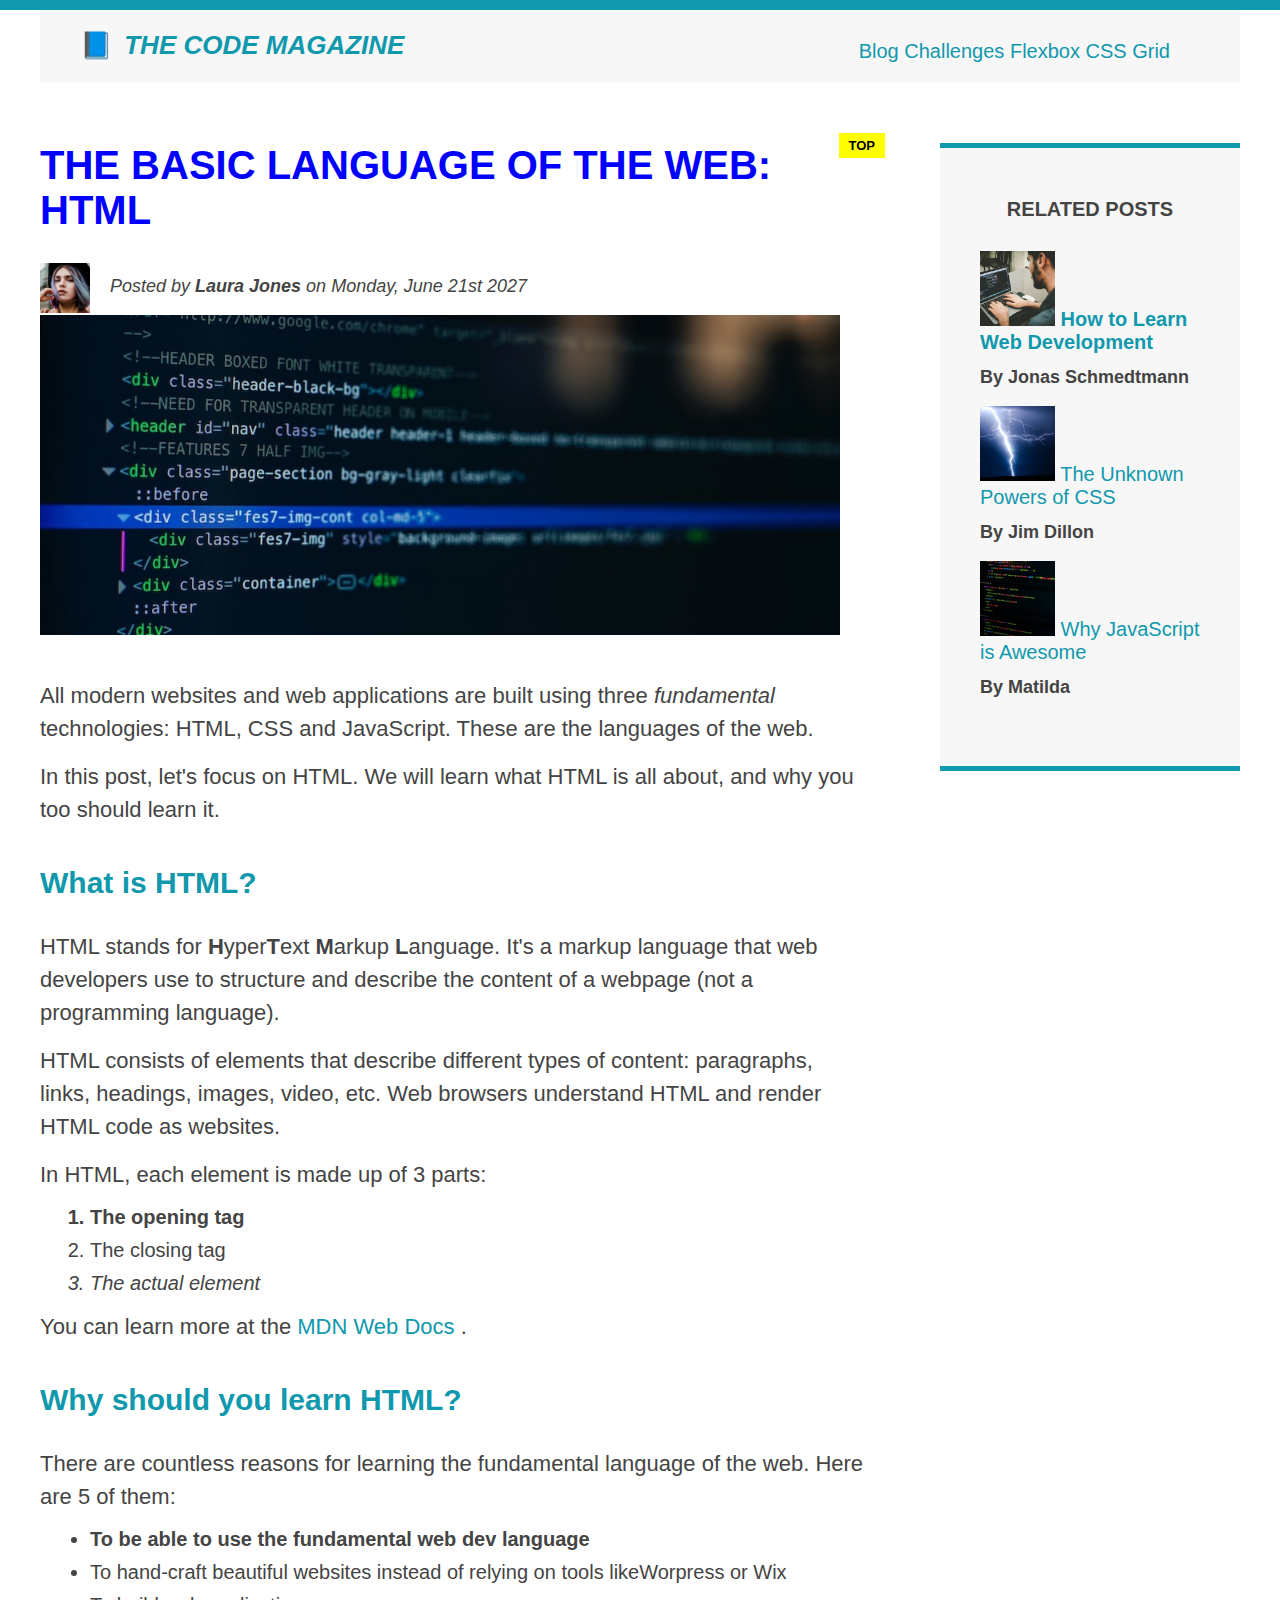
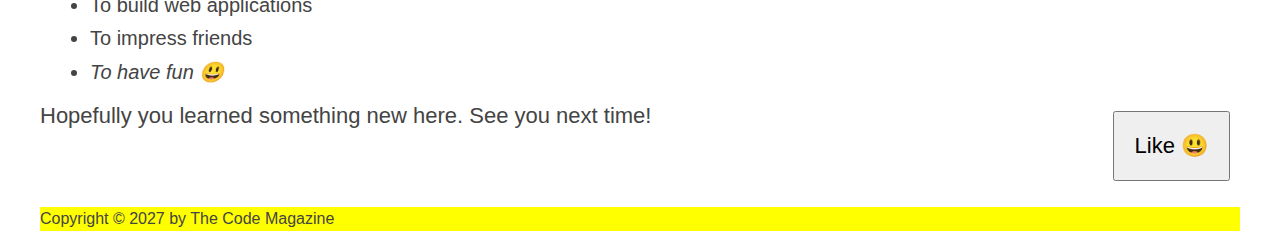
<file: index.html>
<!DOCTYPE html>
<html lang="en">
  <head>
    <meta charset="UTF-8" />
    <link rel="stylesheet" href="style.css" />
    <title>The Basic Language of the Web: HTML</title>
  </head>

  <body>
    <div class="container">
      <header class="main-header clearfix">
        <h1>📘 The Code Magazine</h1>
        <nav>
          <a href="blog.html">Blog</a>
          <a href="#">Challenges</a>
          <a href="flexbox.html">Flexbox</a>
          <a href="css-grid.html">CSS Grid</a>
        </nav>

        <!-- <div class="clear"></div> -->
      </header>

      <article>
        <header class="post-header">
          <h2>The Basic Language of the Web: HTML</h2>

          <img
            src="img/laura-jones.jpg"
            alt="HTML code"
            width="50"
            height="50"
            class="author-img"
          />

          <p id="author" class="author">
            Posted by <strong>Laura Jones</strong> on Monday, June 21st 2027
          </p>

          <img
            src="img/post-img.jpg"
            alt="HTML code"
            width="500"
            height="200"
            class="post-img"
          />
        </header>
        <p>
          All modern websites and web applications are built using three
          <em>fundamental</em>
          technologies: HTML, CSS and JavaScript. These are the languages of the
          web.
        </p>
        <p>
          In this post, let's focus on HTML. We will learn what HTML is all
          about, and why you too should learn it.
        </p>

        <h3>What is HTML?</h3>
        <p>
          HTML stands for <strong>H</strong>yper<strong>T</strong>ext
          <strong>M</strong>arkup <strong>L</strong>anguage. It's a markup
          language that web developers use to structure and describe the content
          of a webpage (not a programming language).
        </p>
        <p>
          HTML consists of elements that describe different types of content:
          paragraphs, links, headings, images, video, etc. Web browsers
          understand HTML and render HTML code as websites.
        </p>
        <p>In HTML, each element is made up of 3 parts:</p>
        <ol>
          <li>The opening tag</li>
          <li>The closing tag</li>
          <li>The actual element</li>
        </ol>
        <p>
          You can learn more at the
          <a
            href="https://developer.mozilla.org/en-US/docs/Web/HTML"
            target="_blank"
            >MDN Web Docs</a
          >
          .
        </p>

        <h3>Why should you learn HTML?</h3>

        <p>
          There are countless reasons for learning the fundamental language of
          the web. Here are 5 of them:
        </p>
        <ul>
          <li>To be able to use the fundamental web dev language</li>
          <li>
            To hand-craft beautiful websites instead of relying on tools
            likeWorpress or Wix
          </li>
          <li>To build web applications</li>
          <li>To impress friends</li>
          <li>To have fun 😃</li>
        </ul>
        <p>Hopefully you learned something new here. See you next time!</p>
      </article>

      <aside>
        <h4><strong>Related posts</strong></h4>
        <ul class="Related">
          <li>
            <img
              src="img/related-1.jpg"
              alt="image name"
              width="75"
              height="75"
            />
            <a href="#">How to Learn Web Development</a>
          </li>
          <p class="related-author">By Jonas Schmedtmann</p>
          <li>
            <img
              src="img/related-2.jpg"
              alt="image name"
              width="75"
              height="75"
            />
            <a href="#">The Unknown Powers of CSS</a>
          </li>
          <p class="related-author">By Jim Dillon</p>
          <li>
            <img
              src="img/related-3.jpg"
              alt="image name"
              width="75"
              height="75"
            />
            <a href="#">Why JavaScript is Awesome</a>
          </li>
          <p class="related-author">By Matilda</p>
        </ul>
      </aside>

      <footer>
        <p id="Copyright">Copyright &copy; 2027 by The Code Magazine</p>
      </footer>
    </div>
    <button>Like 😃</button>
  </body>
</html>
</file>
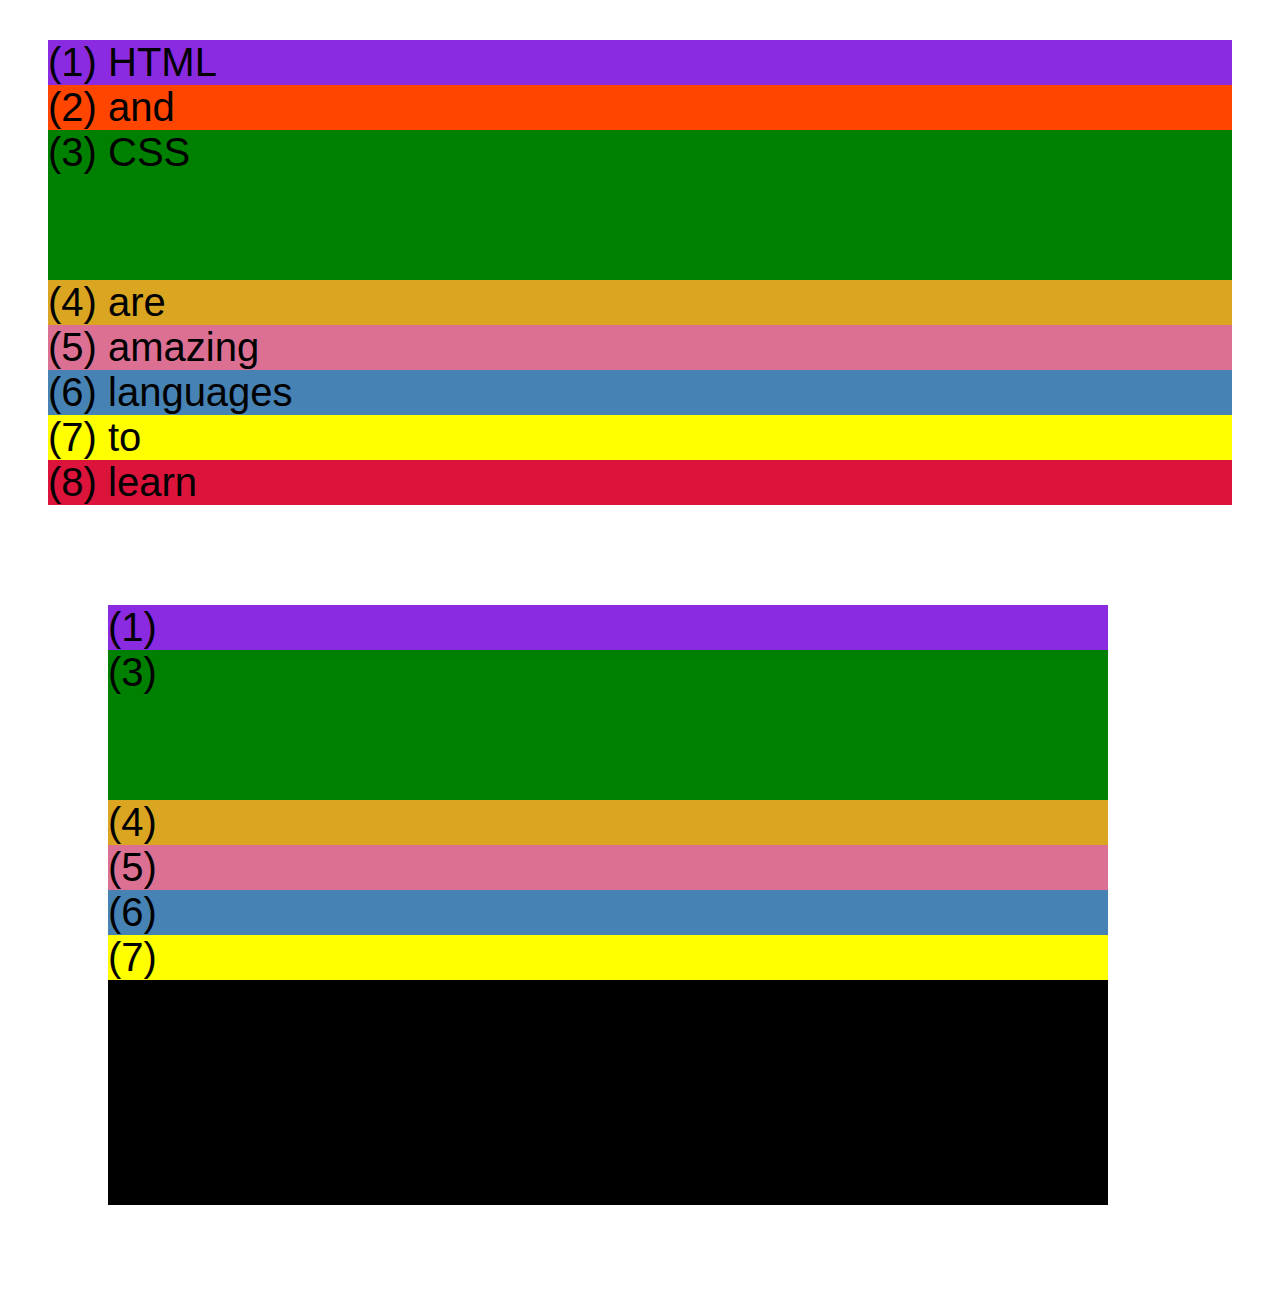
<file: css-grid.html>
<!DOCTYPE html>
<html lang="en">
  <head>
    <meta charset="UTF-8" />
    <meta http-equiv="X-UA-Compatible" content="IE=edge" />
    <meta name="viewport" content="width=device-width, initial-scale=1.0" />
    <title>CSS Grid</title>
    <style>
      .el--1 {
        background-color: blueviolet;
      }
      .el--2 {
        background-color: orangered;
      }
      .el--3 {
        background-color: green;
        height: 150px;
      }
      .el--4 {
        background-color: goldenrod;
      }
      .el--5 {
        background-color: palevioletred;
      }
      .el--6 {
        background-color: steelblue;
      }
      .el--7 {
        background-color: yellow;
      }
      .el--8 {
        background-color: crimson;
      }

      .container--1 {
        /* STARTER */
        font-family: sans-serif;
        background-color: #ddd;
        font-size: 40px;
        margin: 40px;

        /* CSS GRID */
      }

      .container--2 {
        /* STARTER */
        font-family: sans-serif;
        background-color: black;
        font-size: 40px;
        margin: 100px;

        width: 1000px;
        height: 600px;

        /* CSS GRID */
      }
    </style>
  </head>
  <body>
    <div class="container--1">
      <div class="el el--1">(1) HTML</div>
      <div class="el el--2">(2) and</div>
      <div class="el el--3">(3) CSS</div>
      <div class="el el--4">(4) are</div>
      <div class="el el--5">(5) amazing</div>
      <div class="el el--6">(6) languages</div>
      <div class="el el--7">(7) to</div>
      <div class="el el--8">(8) learn</div>
    </div>

    <div class="container--2">
      <div class="el el--1">(1)</div>
      <div class="el el--3">(3)</div>
      <div class="el el--4">(4)</div>
      <div class="el el--5">(5)</div>
      <div class="el el--6">(6)</div>
      <div class="el el--7">(7)</div>
    </div>
  </body>
</html>
</file>
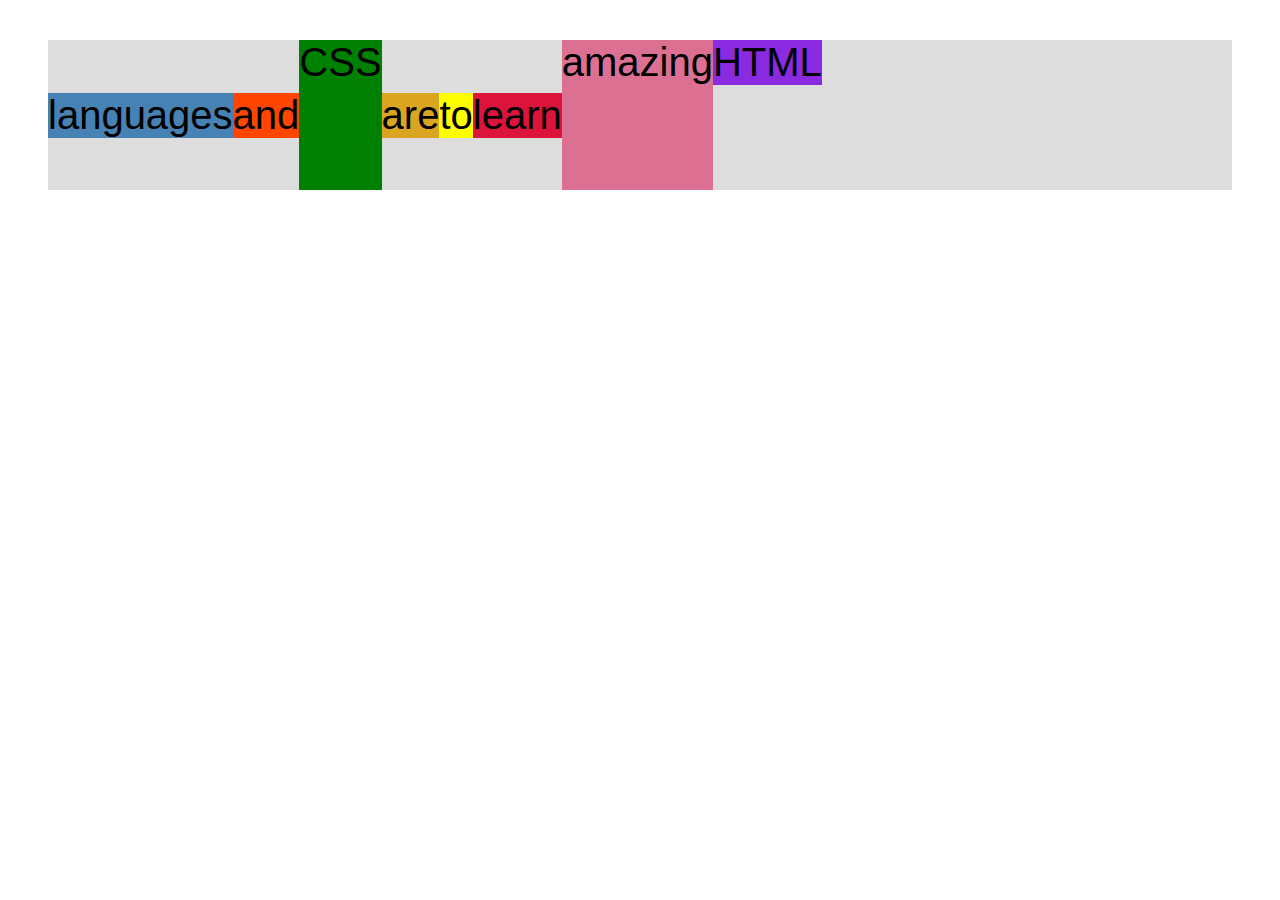
<file: flexbox.html>
<!DOCTYPE html>
<html lang="en">
  <head>
    <meta charset="UTF-8" />
    <meta http-equiv="X-UA-Compatible" content="IE=edge" />
    <meta name="viewport" content="width=device-width, initial-scale=1.0" />
    <title>Flexbox</title>
    <style>
      .el--1 {
        background-color: blueviolet;
      }
      .el--2 {
        background-color: orangered;
      }
      .el--3 {
        background-color: green;
        height: 150px;
      }
      .el--4 {
        background-color: goldenrod;
      }
      .el--5 {
        background-color: palevioletred;
      }
      .el--6 {
        background-color: steelblue;
      }
      .el--7 {
        background-color: yellow;
      }
      .el--8 {
        background-color: crimson;
      }

      .container {
        /* STARTER */
        font-family: sans-serif;
        background-color: #ddd;
        font-size: 40px;
        margin: 40px;

        /* FLEXBOX */
        display: flex;
        align-items: center;
        justify-content: flex-start;
      }

      .el--1 {
        align-self: flex-start;
        order: 2;
      }
      .el--5 {
        align-self: stretch;
        order: 1;
      }
      .el--6 {
        order: -1;
      }
    </style>
  </head>
  <body>
    <div class="container">
      <div class="el el--1">HTML</div>
      <div class="el el--2">and</div>
      <div class="el el--3">CSS</div>
      <div class="el el--4">are</div>
      <div class="el el--5">amazing</div>
      <div class="el el--6">languages</div>
      <div class="el el--7">to</div>
      <div class="el el--8">learn</div>
    </div>
  </body>
</html>
</file>
<file: style.css>
* {
  margin: 0;
  padding: 0;
  box-sizing: border-box;
}

body {
  color: #444;
  font-family: sans-serif;

  border-top: 10px solid #1098ad;
  position: relative;
}

.container {
  width: 1200px;
  /* margin-left: auto;
  margin-right: auto; */
  margin: 0 auto;
}

.main-header {
  background-color: #f7f7f7;

  /* padding: 20px; */
  padding: 20px 40px 20px 40px;
  margin-bottom: 60px;
  /* height: 80px; */
}

nav {
  font-size: 20px;
}

article {
  margin-bottom: 60px;
}

.post-header {
  margin-bottom: 40px;
}

aside {
  background-color: #f7f7f7;
  border-top: 5px solid #1098ad;
  border-bottom: 5px solid #1098ad;
  padding: 50px 40px;
}
/* small */
h1,
h2,
h3 {
  color: #1098ad;
}

h1,
h2,
h3 {
  color: #1098ad;
}

h1 {
  color: #1098ad;
  font-size: 26px;
  text-transform: uppercase;
  font-style: italic;
}

h2 {
  color: blue;
  font-size: 40px;
  text-transform: uppercase;
  margin-bottom: 30px;
}

h3 {
  font-size: 30px;
  margin-bottom: 30px;
  margin-top: 40px;
}

h4 {
  font-size: 20px;
  text-transform: uppercase;
  text-align-last: center;
  margin-bottom: 30px;
}

p {
  font-size: 22px;
  line-height: 1.5;
  margin-bottom: 15px;
}

ul,
ol {
  margin-left: 50px;
  margin-bottom: 15px;
}

li {
  font-size: 20px;
  margin-bottom: 10px;
}

li:last-child {
  margin-bottom: 0;
}
/* 
footer p {
  font-size: 16px;
} */

/* article header p {
  font-style: italic;
} */

#author {
  font-style: italic;
  font-size: 18px;
}

#Copyright {
  font-size: 16px;
}

.related-author {
  font-size: 18px;
  font-weight: bold;
}
/* 
ul {
  list-style: none;
} */

.Related {
  list-style: none;
  margin-left: 0;
}

li:first-child {
  font-weight: bold;
}

li:last-child {
  font-style: italic;
}

/* li:nth-child(even) {
  color: red;
} */

/* this won't work! */
article p:first-child {
  color: red;
}

a {
  color: #1098ad;
  text-decoration: none;
}

a:visited {
  color: #1098ad;
}

a:hover {
  color: orangered;
  font-weight: bold;
  text-decoration: underline orangered;
}

a:active {
  background-color: black;
  font-style: italic;
}

.post-img {
  width: 800px;
  height: auto;
}
/* 
nav a:link {
  background-color: red;
  margin: 20px;
  display: block;
} */

button {
  font-size: 22px;
  padding: 20px;
  cursor: pointer;
  position: absolute;
  bottom: 50px;
  right: 50px;
}

h1::first-letter {
  font-style: normal;
  margin-right: 5px;
}
h2 {
  position: relative;
  /* background-color: #444; */
}

h2::after {
  color: black;
  content: "TOP";
  background-color: yellow;
  font-size: 13px;
  font-weight: bold;
  display: inline-block;
  padding: 5px 10px;
  position: absolute;
  top: -10px;
  right: -20px;
}

/* floats */

.author-img {
  float: left;
}

.author {
  /* padding-left: 80px; */

  float: left;
  margin-top: 10px;
  margin-left: 20px;
}

h1 {
  float: left;
}

nav {
  float: right;
  margin-right: 30px;
  margin-top: 10px;
}

.clear {
  clear: both;
}

.clearfix::after {
  clear: both;
  content: "";
  display: block;
}

article {
  /* background-color: green; */
  width: 825px;
  float: left;
}

aside {
  /* background-color: red; */
  width: 300px;
  float: right;
}

footer {
  background-color: yellow;
  clear: both;
}
</file>
